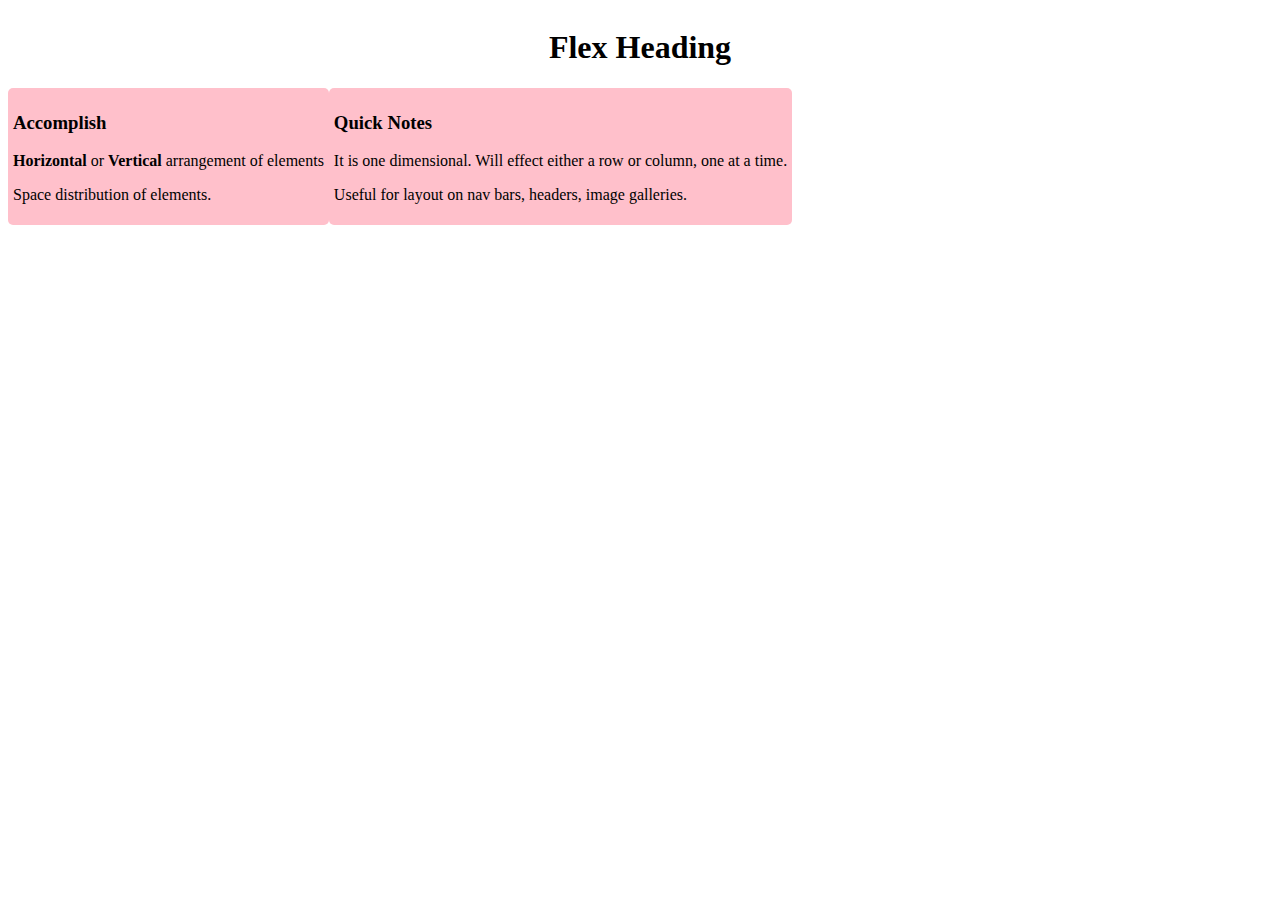
<file: Unit_1/flex/index.html>
<!DOCTYPE html>
<html lang="en">
<head>
    <meta charset="UTF-8">
    <meta name="viewport" content="width=device-width, initial-scale=1.0">
    <title>Flex</title>
    <link rel="stylesheet" href="./styles.css">
</head>
<body>
    <div class="flex-sample"> 
        <h1>Flex Heading</h1>
    </div>
    <div id="flex-container">
        <div class="card">
            <h3>Accomplish</h3>
            <p><b>Horizontal</b> or <b>Vertical</b> arrangement of elements</p>
            <p>Space distribution of elements.</p>
        </div>
        <div class="card">
            <h3>Quick Notes</h3>
            <p>It is one dimensional. Will effect either a row or column, one at a time. </p>
            <p>Useful for layout on nav bars, headers, image galleries.</p>
            <p></p>
        </div>
        <!-- <div class="card">
            <h3>Flex Container</h3>
            <p>Our element with the 'display:flex' style. This style applies to the container and it's children.</p>
        </div>
        <div class="card">
            <h3>Justify Content</h3>
            <p>Position content along the axis of our flex container</p>
            <ol>
                <li>flex-start</li>
                <li>flex-end</li>
                <li>center</li>
                <li>space-between</li>
                <li>space-around</li>
                <li>space-evenly</li>
            </ol>
        </div>
        <div class="card">
            <h3>Align items</h3>
            <p>Similar to justify content but works along the cross-axis. Which is perpendicular to flex direction.</p>
            <ol>
                <li>flex-start</li>
                <li>flex-end</li>
                <li>center</li>
                <li>stretch</li>
                <li>baseline</li>
            </ol>
        </div> -->
    </div>
</body>
</html>
</file>
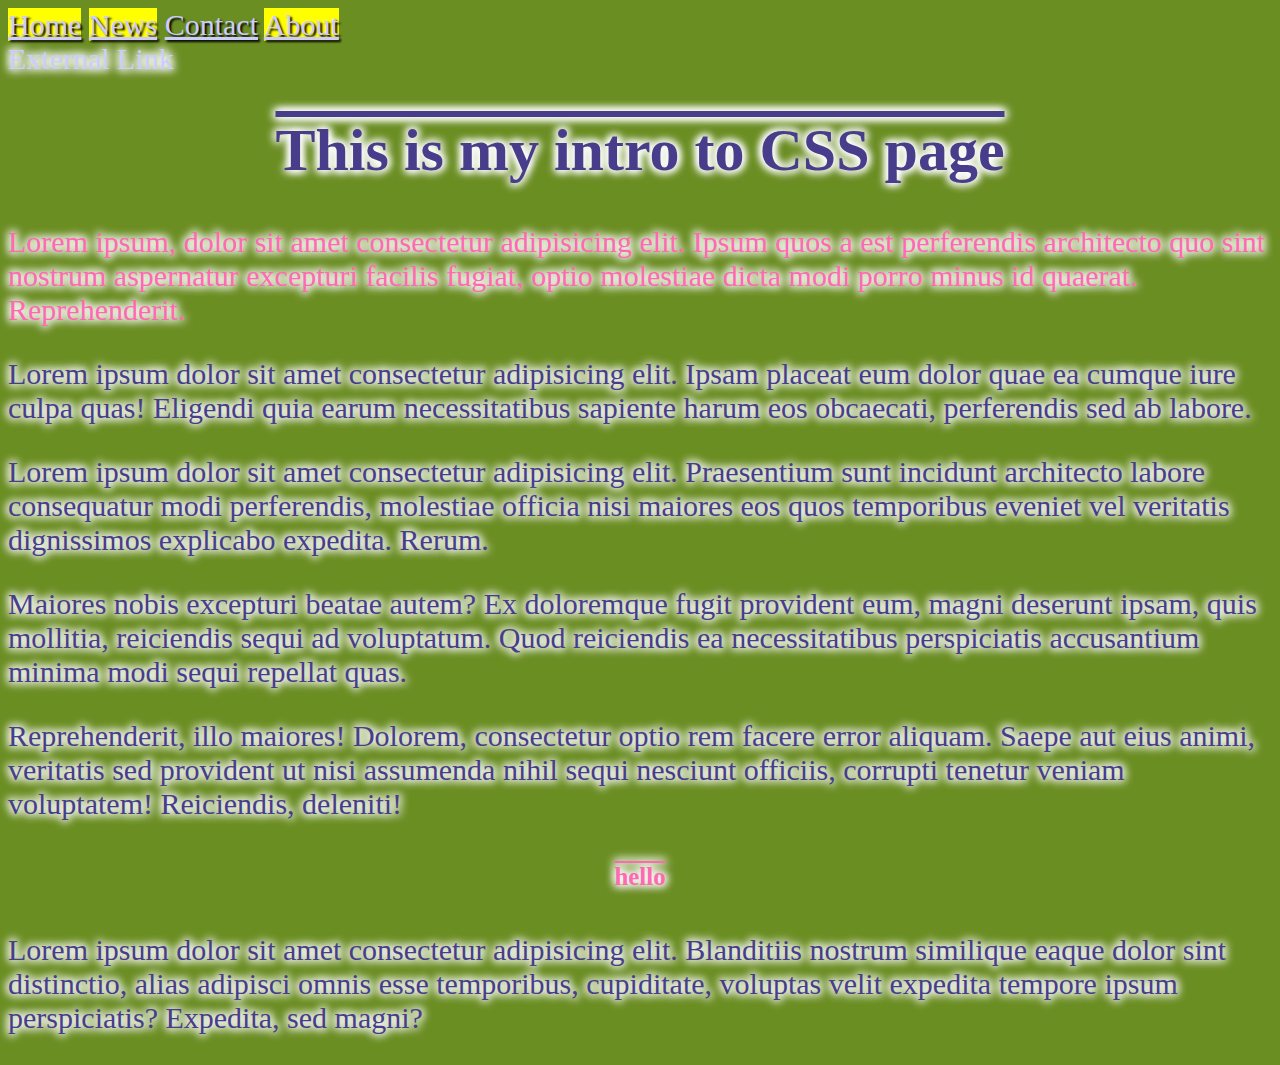
<file: Unit_1/introToCSS/index.html>
<!DOCTYPE html>
<html lang="en">
<head>
    <meta charset="UTF-8">
    <meta name="viewport" content="width=device-width, initial-scale=1.0">
    <title>Intro to CSS</title>
    <link rel="stylesheet" href="styles.css">
    <style>
        /* a {
            color: black !important;
        } */
    </style>
</head>
<body>
    <nav>
        <a href="#z" class="btn">Home</a>
        <a href="#v" class="btn">News</a>
        <span>
            <a href="#b" class="btn">Contact</a>
        </span>
        <a href="#f" class="btn">About</a>
    </nav>

    <a href="#x" class="btn" style="text-decoration: none;">External Link</a>

    <div>
        <h1 class="header">This is my intro to CSS page</h1>
        <p id="unique">Lorem ipsum, dolor sit amet consectetur adipisicing elit. Ipsum quos a est perferendis architecto quo sint nostrum aspernatur excepturi facilis fugiat, optio molestiae dicta modi porro minus id quaerat. Reprehenderit.</p>
        <p>Lorem ipsum dolor sit amet consectetur adipisicing elit. Ipsam placeat eum dolor quae ea cumque iure culpa quas! Eligendi quia earum necessitatibus sapiente harum eos obcaecati, perferendis sed ab labore.<br></p>
        <p>Lorem ipsum dolor sit amet consectetur adipisicing elit. Praesentium sunt incidunt architecto labore consequatur modi perferendis, molestiae officia nisi maiores eos quos temporibus eveniet vel veritatis dignissimos explicabo expedita. Rerum.<br></p>
        <p>Maiores nobis excepturi beatae autem? Ex doloremque fugit provident eum, magni deserunt ipsam, quis mollitia, reiciendis sequi ad voluptatum. Quod reiciendis ea necessitatibus perspiciatis accusantium minima modi sequi repellat quas.<br></p>
        <p>Reprehenderit, illo maiores! Dolorem, consectetur optio rem facere error aliquam. Saepe aut eius animi, veritatis sed provident ut nisi assumenda nihil sequi nesciunt officiis, corrupti tenetur veniam voluptatem! Reiciendis, deleniti!<br></p>

        <h5 class="header" id="unique">hello</h5>
        <p>Lorem ipsum dolor sit amet consectetur adipisicing elit. Blanditiis nostrum similique eaque dolor sint distinctio, alias adipisci omnis esse temporibus, cupiditate, voluptas velit expedita tempore ipsum perspiciatis? Expedita, sed magni?</p>
    </div>
</body>
</html>
</file>
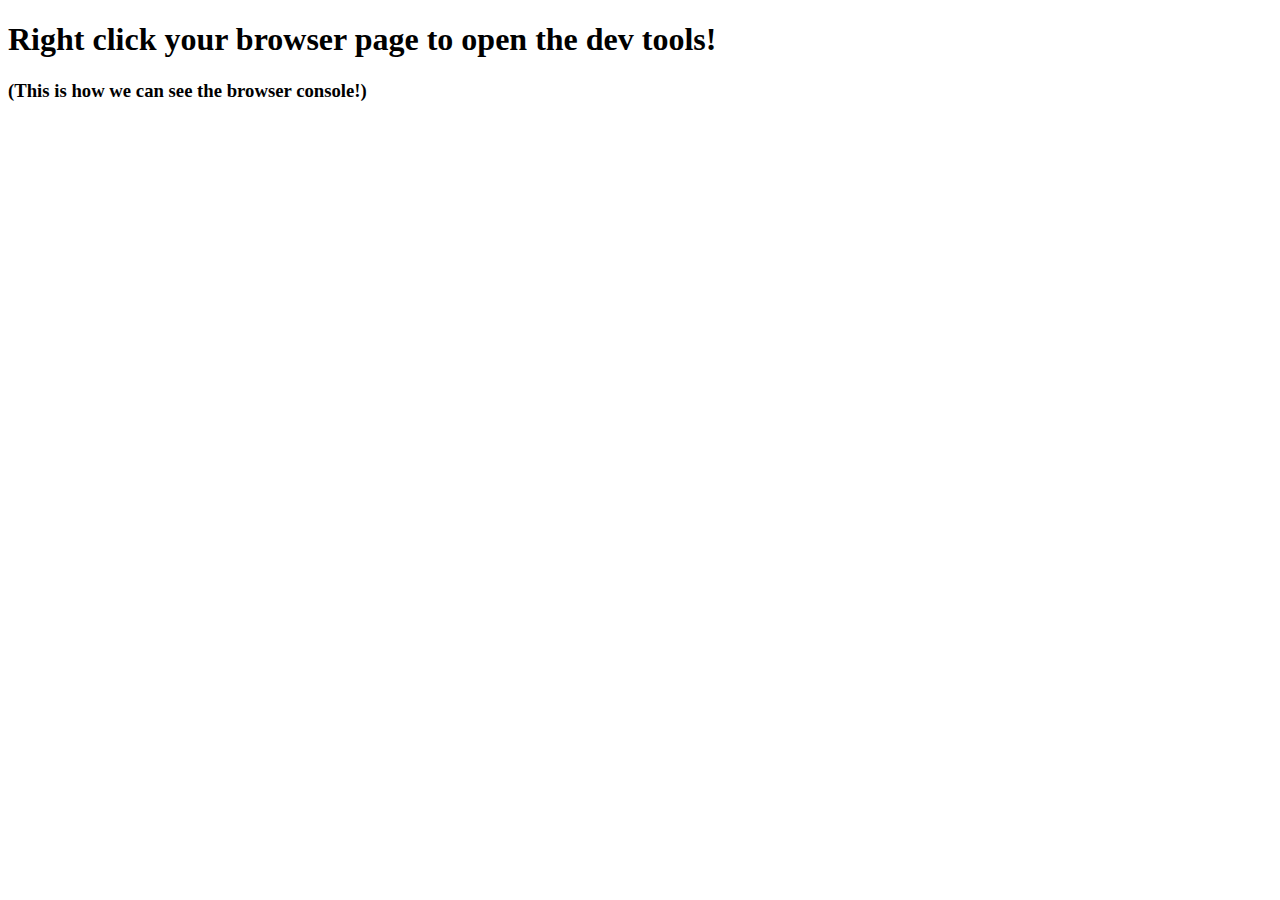
<file: Unit_2/Variables&Console/index.html>
<!DOCTYPE html>
<html lang="en">
<head>
    <meta charset="UTF-8">
    <meta name="viewport" content="width=device-width, initial-scale=1.0">
    <title>Variables and The Console</title>
</head>
<body>
    <h1>Right click your browser page to open the dev tools!</h1>
    <h3>(This is how we can see the browser console!)</h3>
    <!-- 
        To connect JS file to HTML: use a script tag.
        The closing script tag needs to come before the body closing tag.
        it needs an src/source to the file.
    -->
    <script src="./main.js"></script>
</body>
</html>
</file>
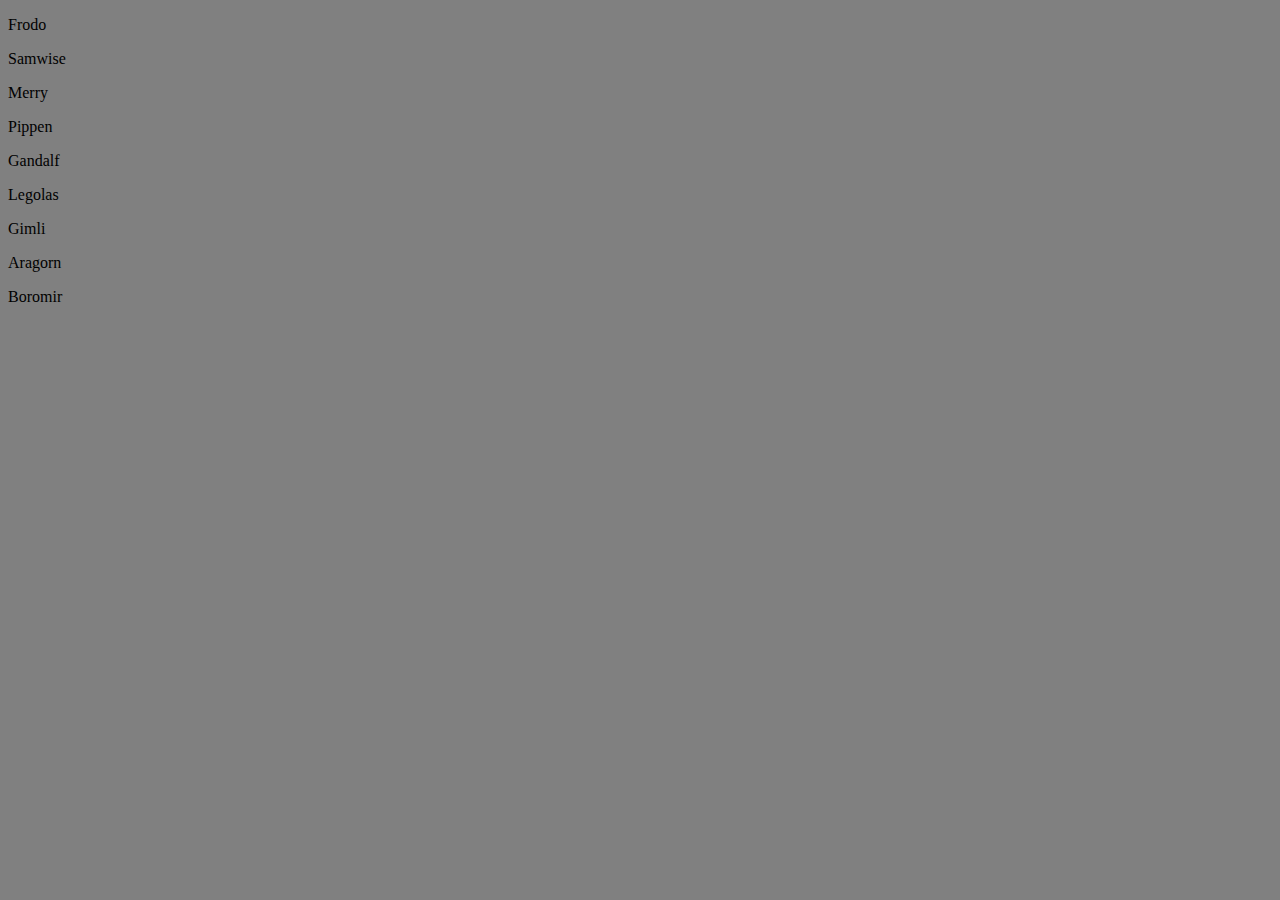
<file: Unit_4/FetchAPI/index.html>
<!DOCTYPE html>
<html lang="en">
<head>
    <meta charset="UTF-8">
    <meta name="viewport" content="width=device-width, initial-scale=1.0">
    <title>Fetch</title>
</head>
<body style="background-color: gray;">
    

    <script src="./index.js"></script>
</body>
</html>
</file>
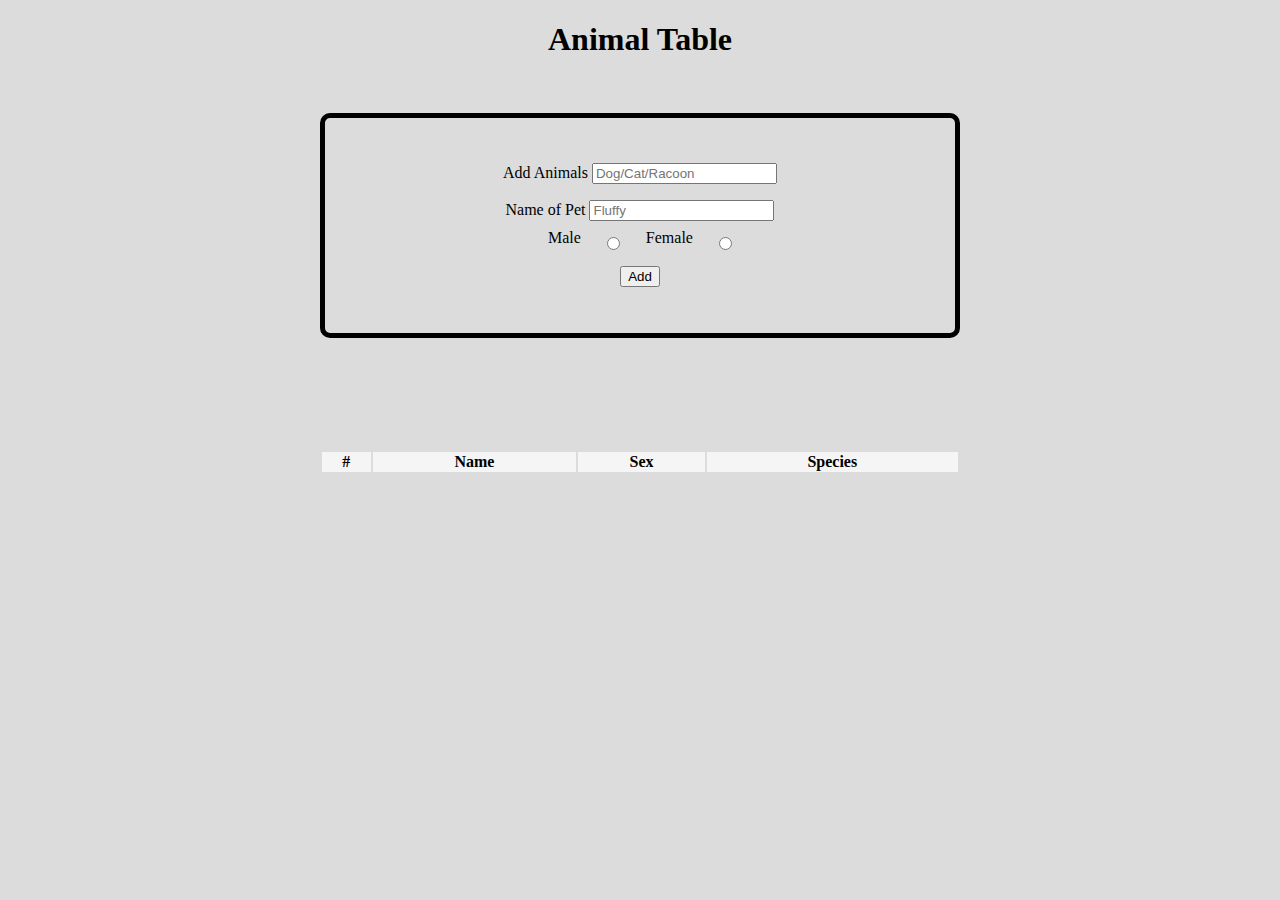
<file: Unit_4/FormEventListeners/index.html>
<!DOCTYPE html>
<html lang="en">

<head>
    <meta charset="UTF-8">
    <meta name="viewport" content="width=device-width, initial-scale=1.0">
    <link rel="stylesheet" href="./styles.css">
    <title>Form</title>
</head>

<body>

    <h1>Animal Table</h1>

    <!-- User Form -->
    <div id="container">
        <form>
            <label for="species">Add Animals</label>
            <input name="species" type="text" autocomplete="off" placeholder="Dog/Cat/Racoon" />
            <br>
            <label for="name">Name of Pet</label>
            <input autocomplete="off" type="text" name="name" placeholder="Fluffy" />
            <div id="radio-btn">
                <label>Male</label>
                <input type="radio" name="sex" value="male">
                <label>Female</label>
                <input type="radio" name="sex" value="female">
            </div>

            <input type="submit" id="submit-btn" value="Add">
        </form>
    </div>

    <!-- Table -->
    <div id="table-window">
        <table>
            <thead>
                <tr>
                    <th>#</th>
                    <th>Name</th>
                    <th>Sex</th>
                    <th>Species</th>
                </tr>
            </thead>
            <tbody>
                <!-- JS will fill this in -->
                <!-- <tr>
                    <td>1</td>
                    <td>1</td>
                    <td>1</td>
                    <td>1</td>
                </tr>
                <tr>
                    <td>1</td>
                    <td>1</td>
                    <td>1</td>
                    <td>1</td>
                </tr> -->
            </tbody>
        </table>
    </div>


    <script src="./index.js"></script>
</body>

</html>
</file>
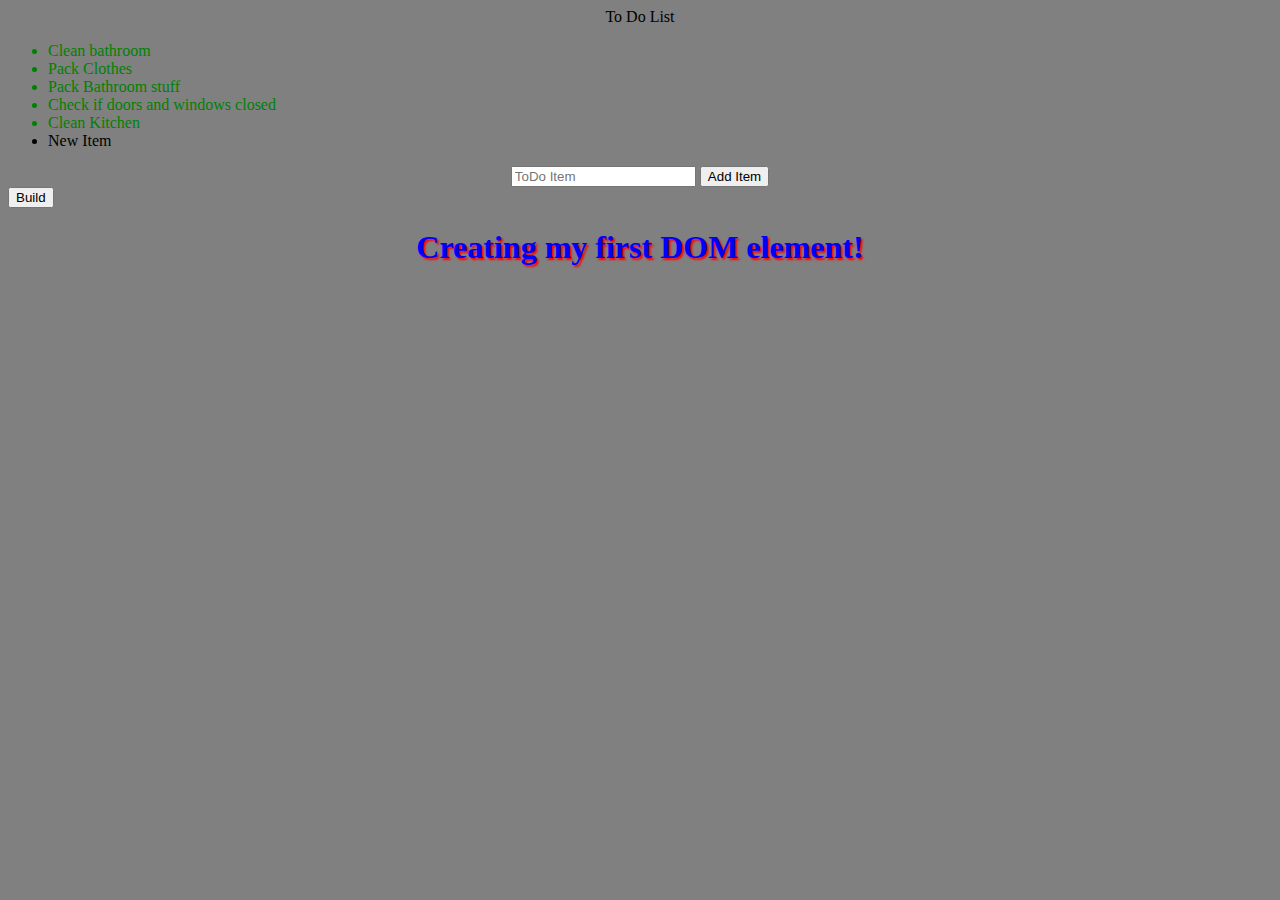
<file: Unit_4/IntroToDOM/index.html>
<!DOCTYPE html>
<html lang="en">
<head>
    <meta charset="UTF-8">
    <meta name="viewport" content="width=device-width, initial-scale=1.0">
    <title>Document</title>
    <style>
        body {
            background-color: gray;
        }
    </style>
</head>
<body>
    
    <div id="list">
        <div id="listTitle">To Do List</div>
        <div id="toDoList">
            <ul id="ulToDo">
                <li class="listItem">Clean bathroom</li>
                <li class="listItem">Pack Clothes</li>
                <li class="listItem">Pack Bathroom stuff</li>
                <li class="listItem">Check if doors and windows closed</li>
                <li class="listItem">Clean Kitchen</li>
            </ul>
        </div>
    </div>

    <!-- Event Listeners -->
    <div id="inputField" style="text-align: center">
        <input type="text" id="listInput" placeholder="ToDo Item" >
        <button id="submit">Add Item</button>
    </div>

    <!-- Create something new -->
    <div>
        <button id="table-btn">Build</button>
        <div id="shell-div">

        </div>
    </div>

    <!-- Inline Scripting -->
    <!-- <script>
        console.log('within the html doc');
        console.log(window);
        alert("Warning");
        prompt();
        confirm('Are you sure?');
    </script> -->

        <!-- 
            External File Scripting
            - helps with maintainability
            - request triggered to obtain script
        -->
    <script src="./index.js"></script>
    <script src="./table.js"></script>

</body>
</html>
</file>
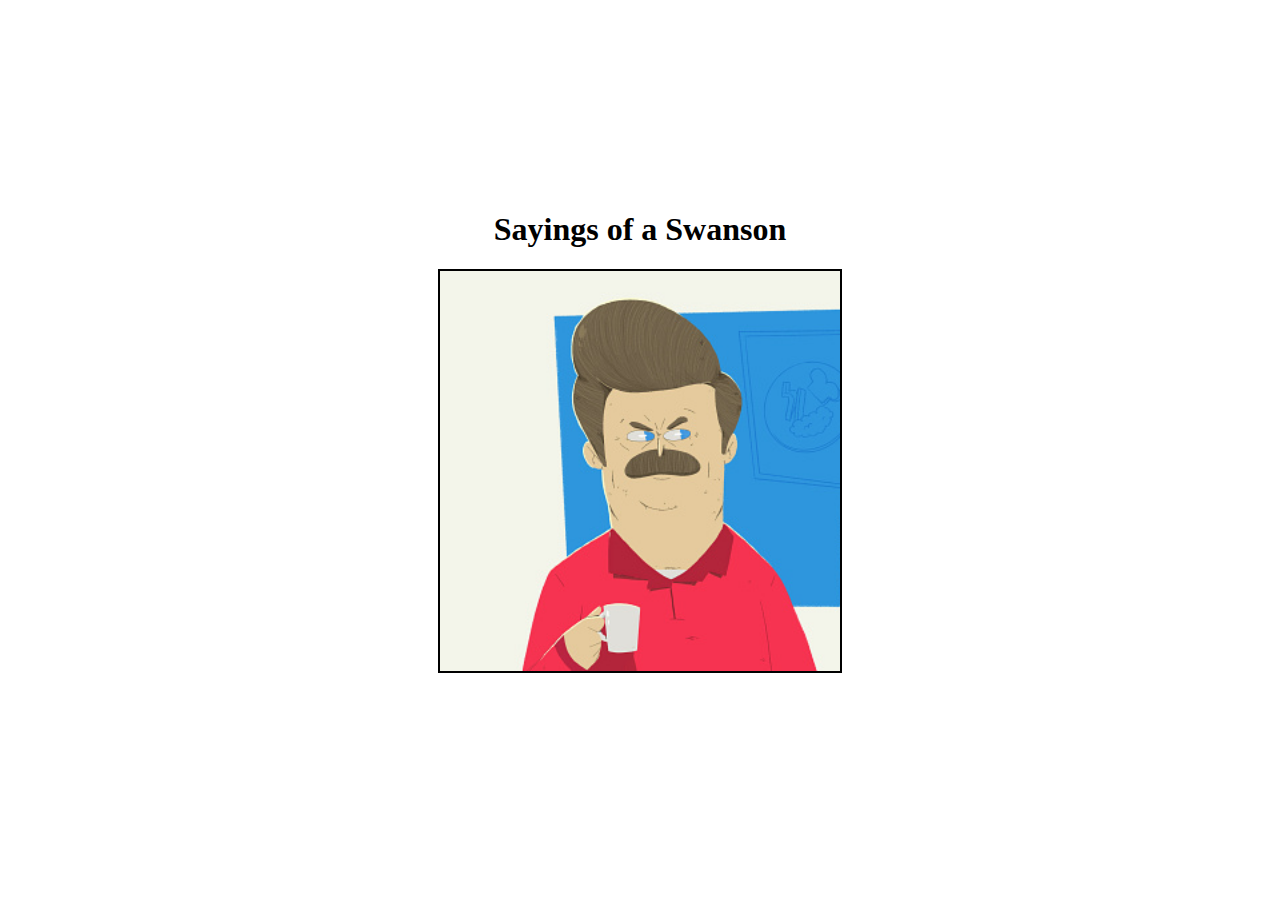
<file: Unit_4/SwansonAPI/index.html>
<!DOCTYPE html>
<html lang="en">
<head>
    <meta charset="UTF-8">
    <meta name="viewport" content="width=device-width, initial-scale=1.0">
    <link rel="stylesheet" href="./styles/styles.css">
    <link rel="shortcut icon" href="./assets/swanson.png" type="image/x-icon">
    <title>Swanson API</title>
</head>
<body>
    <h1>Sayings of a Swanson</h1>

    <div class="image"></div>
    <h3></h3>
    
    <script src="./scripts/index.js"></script>
</body>
</html>
</file>
<file: Unit_1/flex/styles.css>
.flex-sample {
    display: flex;
    flex-direction: column;
    align-items: center;
}

.card {
    background-color: pink;
    border-radius: 5px;
    padding: 5px;
}

#flex-container {
    display: flex;
    /* flex-direction: row; */
    flex-wrap: wrap;
}
</file>
<file: Unit_1/introToCSS/styles.css>
/* to select a class, use a '.' */

/* to select an id, use a '#' */
/* an individual id can only be used once */


body {
    font-size: 30px;
    background-color: olivedrab;
    text-shadow: 2px 2px 9px white, 2px -2px 9px white, -2px 2px 9px white, -2px -2px 9px white;
}

.header {
    color: darkslateblue;
    text-align: center;
}

p {
    color: darkslateblue;
}

h1,h2,h3,h4,h5,h6 {
    color:red;
    text-decoration: overline;
}

#unique {
    color:hotpink;
}

nav .btn {
    text-shadow: 2px 2px 2px black;
}

nav > .btn {
    background-color: yellow;
}

/* a {
    color: darkviolet !important;
} */

/* 
! CSS Hierarchy 
weakest to strongest

External Style Sheet
- element
- class
- id

Internal Style Sheet
- element
- class
- id

- inline styling
- !important

*/

/* styling an unvisited link */
a:link {
    color: #ccccff;
}

a:visited {
    color: burlywood;
}

a:hover {
    color: darkorchid;
}

a:active {
    color: midnightblue;
}
</file>
<file: Unit_4/FormEventListeners/styles.css>
body {
    display: grid;
    grid-template: repeat(8, 12.5%) / repeat(4, 25%);
    height: 100vh;
    margin: 0;
    overflow-y: hidden;
    background-color: gainsboro;
}

/* HEADER */
h1 {
    text-align: center;
    grid-column: span 4;
}

/* FORM */
#container {
    grid-area: 2 / 2 / 4 / 4;
    display: flex;
    flex-direction: column;
    justify-content: center;
    align-items: center;
    text-align: center;
    border: 5px solid black;
    border-radius: 10px;
}

#container input {
    margin: .5rem 0;
}

#radio-btn {
    display: flex;
    margin: 0 2rem;
    justify-content: space-around;
}

/* TABLE */

#table-window {
    grid-area: 5 / 2 / span 3 / span 2;
    text-align: center;
    overflow-y: auto;
}

table {
    width: 100%;
}

table thead {
    position: sticky;
    top:0;
    background: whitesmoke;
}

tbody tr:nth-child(even) {
    background-color: slategray;
    color:white;
}
</file>
<file: Unit_4/SwansonAPI/styles/styles.css>
html,body {
    margin: 0;
    padding: 0;
}

body {
    height: 100vh;
    width: 100vw;
    display: flex;
    flex-direction: column;
    justify-content: center;
    align-items: center;
    overflow: hidden;
}

.image {
    height: 400px;
    width: 400px;
    background-image: url('../assets/swanson.png');
    background-size: cover;
    background-repeat: no-repeat;
    border: 2px solid black;
}

.image:hover {
    border: 5px solid black;
}

h3 {
    max-width: 70vw;
}
</file>
